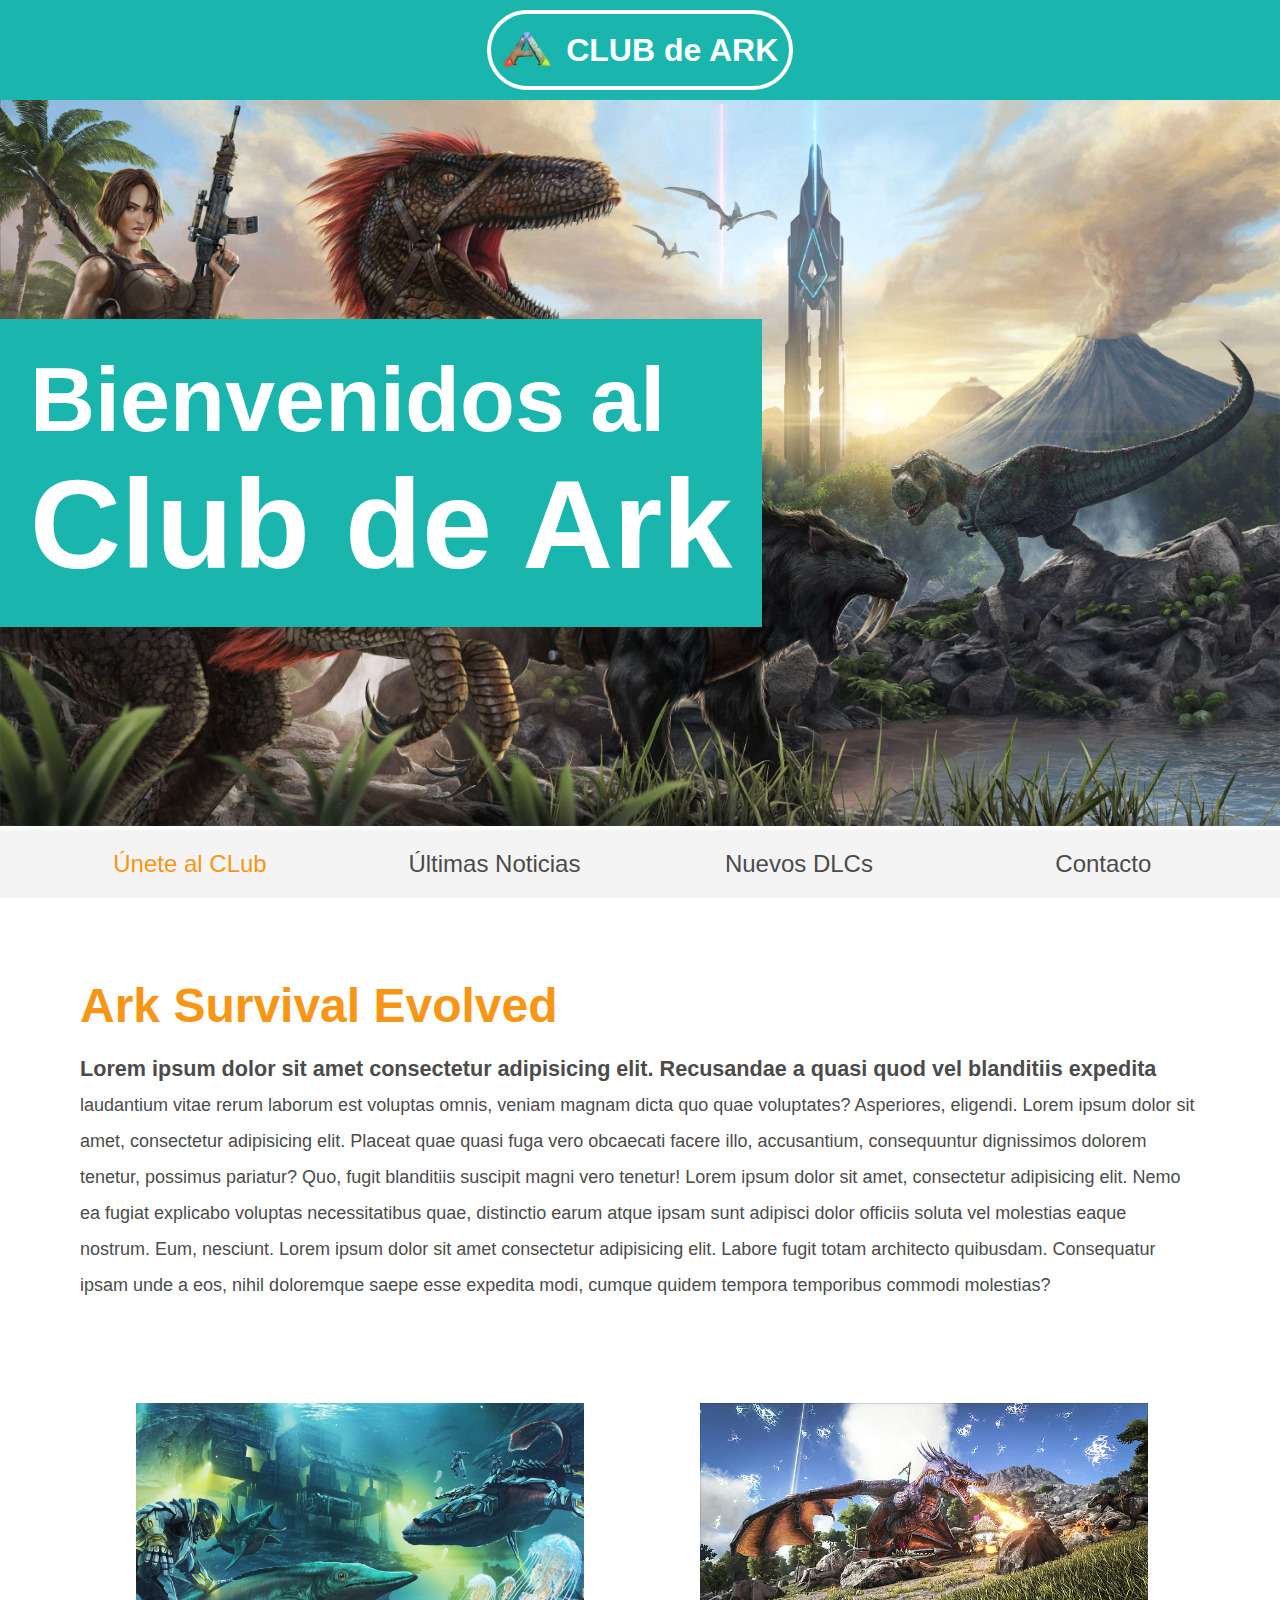
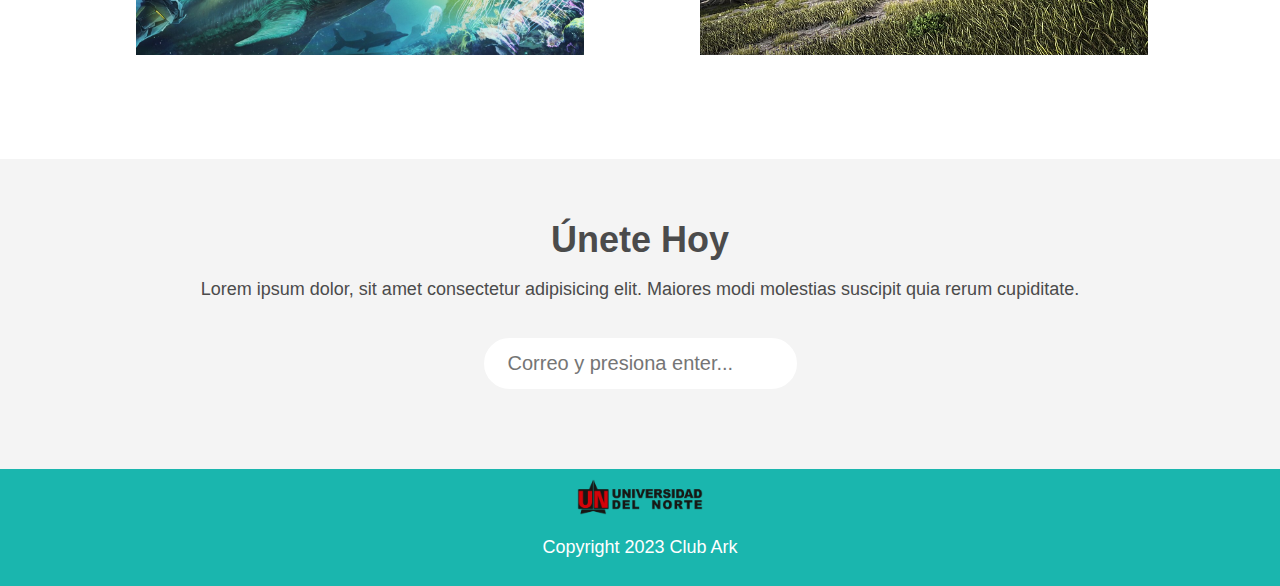
<file: club_ark_html_css/index.html>
<!DOCTYPE html>
<html lang="en">
  <head>
    <meta charset="UTF-8" />
    <meta name="viewport" content="width=device-width, initial-scale=1.0" />
    <link rel="stylesheet" href="css/styles.css" />
    <title>Club Ark</title>
  </head>
  <body>
    <header>
      <div class="div-header">
        <img
          src="img/ark-survival-evolved-logo.png"
          alt="Ark Logo"
          class="header-logo"
        />
        <h1 class="header-h1">CLUB de ARK</h1>
      </div>
    </header>

    <section class="banner">
      <img src="img/bannerark.jpg" alt="Banner Ark" />
      <div class="welcome">
        <h2>
          Bienvenidos al <br />
          <span>Club de Ark</span>
        </h2>
      </div>
    </section>
    <nav class="main-nav">
      <ul>
        <li><a href="#" class="join">Únete al CLub</a></li>
        <li><a href="#">Últimas Noticias</a></li>
        <li><a href="#">Nuevos DLCs</a></li>
        <li><a href="#">Contacto</a></li>
      </ul>
    </nav>

    <main>
      <article>
        <h2>Ark Survival Evolved</h2>
        <p>
          Lorem ipsum dolor sit amet consectetur adipisicing elit. Recusandae a
          quasi quod vel blanditiis expedita laudantium vitae rerum laborum est
          voluptas omnis, veniam magnam dicta quo quae voluptates? Asperiores,
          eligendi. Lorem ipsum dolor sit amet, consectetur adipisicing elit.
          Placeat quae quasi fuga vero obcaecati facere illo, accusantium,
          consequuntur dignissimos dolorem tenetur, possimus pariatur? Quo,
          fugit blanditiis suscipit magni vero tenetur! Lorem ipsum dolor sit
          amet, consectetur adipisicing elit. Nemo ea fugiat explicabo voluptas
          necessitatibus quae, distinctio earum atque ipsam sunt adipisci dolor
          officiis soluta vel molestias eaque nostrum. Eum, nesciunt. Lorem
          ipsum dolor sit amet consectetur adipisicing elit. Labore fugit totam
          architecto quibusdam. Consequatur ipsam unde a eos, nihil doloremque
          saepe esse expedita modi, cumque quidem tempora temporibus commodi
          molestias?
        </p>
      </article>

      <ul class="images">
        <li><img src="img/thumb-1.jpg" alt="Content 1 Img" /></li>
        <li><img src="img/thumb-2.jpg" alt="Content 2 Img" /></li>
      </ul>
    </main>

    <section class="join">
      <h2>Únete Hoy</h2>
      <p>
        Lorem ipsum dolor, sit amet consectetur adipisicing elit. Maiores modi
        molestias suscipit quia rerum cupiditate.
      </p>

      <form>
        <input
          type="email"
          name="name"
          placeholder="Correo y presiona enter..."
          required
        />
      </form>
    </section>

    <footer>
      <div class="footer-img">
        <img src="img/logo-uninorte.png" alt="Logo Uninorte" />
      </div>
      <p class="copyright">Copyright 2023 Club Ark</p>
    </footer>
  </body>
</html>
</file>
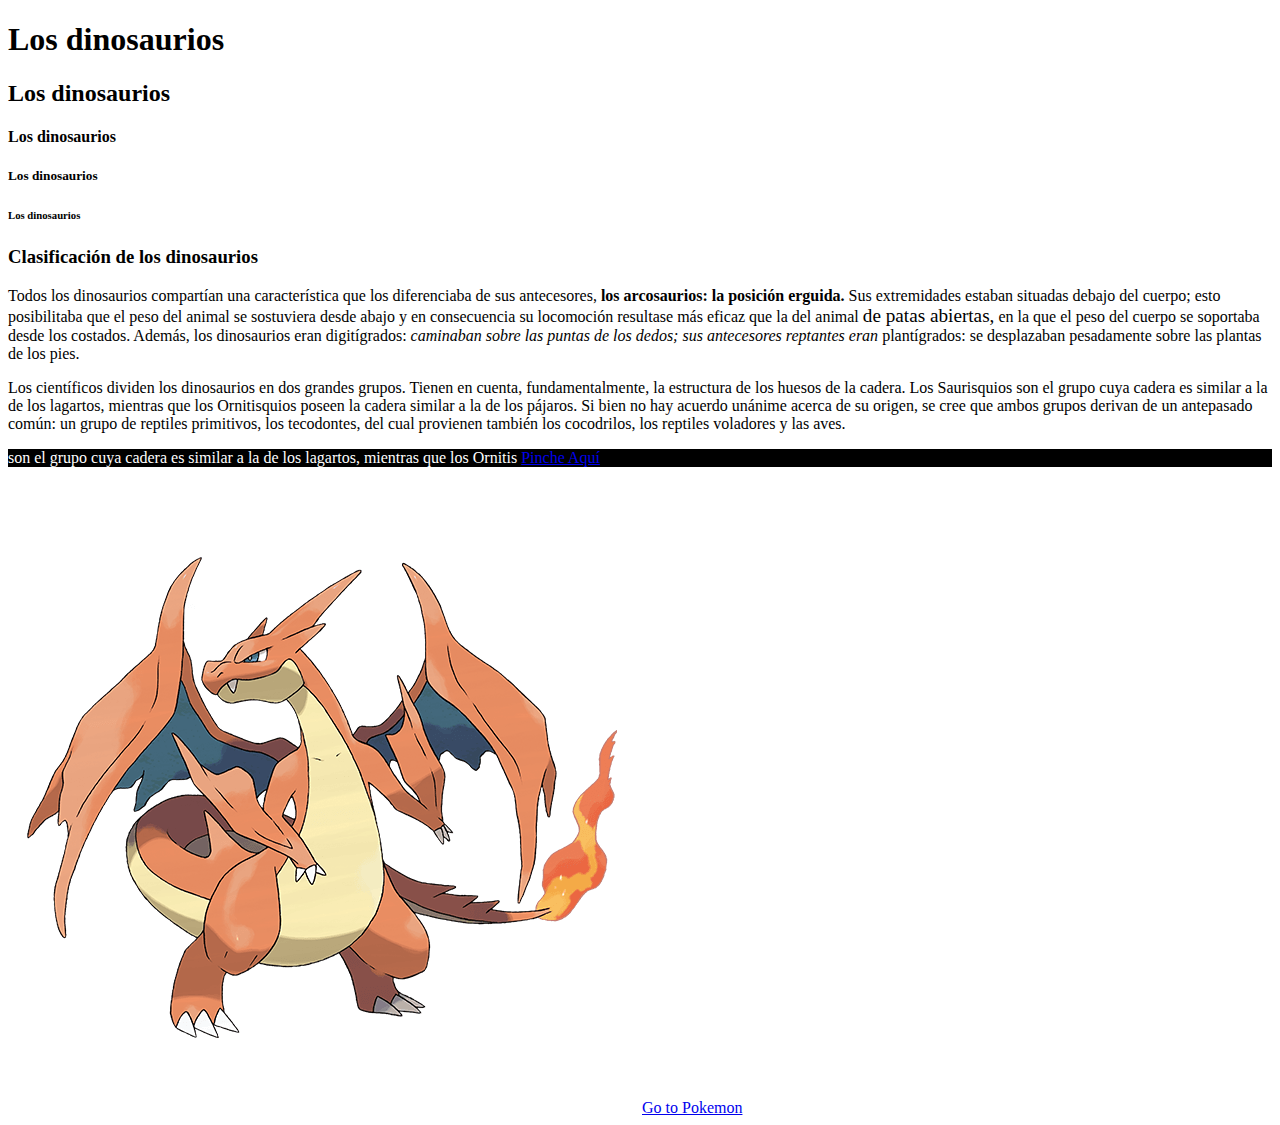
<file: ejemplo1_html/index.html>
<!DOCTYPE html>
<html lang="en">
  <head>
    <meta charset="UTF-8" />
    <meta name="viewport" content="width=device-width, initial-scale=1.0" />
    <title>Clase 2 Uninorte Front End</title>
  </head>

  <body>
    <h1>Los dinosaurios</h1>
    <h2>Los dinosaurios</h2>
    <h4>Los dinosaurios</h4>
    <h5>Los dinosaurios</h5>
    <h6>Los dinosaurios</h6>

    <h3>Clasificación de los dinosaurios</h3>

    <div>
      <p>
        Todos los dinosaurios compartían una característica que los diferenciaba
        de sus antecesores,
        <strong>los arcosaurios: la posición erguida.</strong> Sus extremidades
        estaban situadas debajo del cuerpo; esto posibilitaba que el peso del
        animal se sostuviera desde abajo y en consecuencia su locomoción
        resultase más eficaz que la del animal <big>de patas abiertas,</big> en
        la que el peso del cuerpo se soportaba desde los costados. Además, los
        dinosaurios eran digitígrados:
        <em>
          caminaban sobre las puntas de los dedos; sus antecesores reptantes
          eran
        </em>
        plantígrados: se desplazaban pesadamente sobre las plantas de los pies.
      </p>

      <p>
        Los científicos dividen los dinosaurios en dos grandes grupos. Tienen en
        cuenta, fundamentalmente, la estructura de los huesos de la cadera. Los
        Saurisquios son el grupo cuya cadera es similar a la de los lagartos,
        mientras que los Ornitisquios poseen la cadera similar a la de los
        pájaros. Si bien no hay acuerdo unánime acerca de su origen, se cree que
        ambos grupos derivan de un antepasado común: un grupo de reptiles
        primitivos, los tecodontes, del cual provienen también los cocodrilos,
        los reptiles voladores y las aves.
      </p>
    </div>

    <p style="background-color: black; color: white">
      son el grupo cuya cadera es similar a la de los lagartos, mientras que los
      Ornitis <a href="https://www.pokemon.com/es">Pinche Aquí</a>
    </p>

    <img src="images/charizard.png" alt="Pokemon Charizard" />
    <a href="https://www.pokemon.com/es">Go to Pokemon</a>
  </body>
</html>
</file>
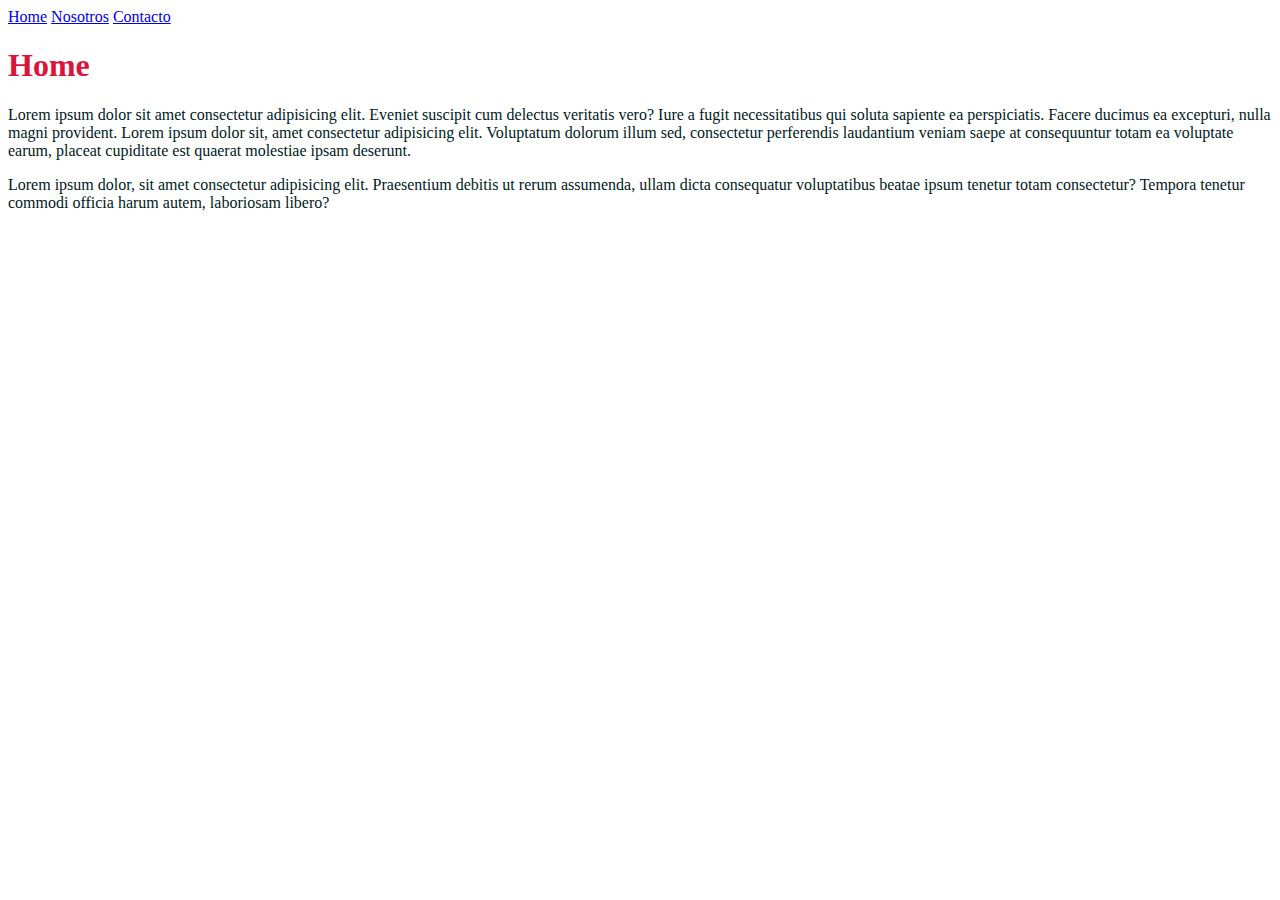
<file: ejemplo1_html_css/index.html>
<!DOCTYPE html>
<html lang="en">
  <head>
    <meta charset="UTF-8" />
    <meta name="viewport" content="width=device-width, initial-scale=1.0" />
    <link rel="stylesheet" href="css/styles.css" />
    <title>HTML CSS 1</title>
  </head>

  <body>
    <!-- Sección Encabezado -->
    <nav>
      <a href="#">Home</a>
      <a href="nosotros/">Nosotros</a>
      <a href="contacto/">Contacto</a>
    </nav>

    <!-- Sección Contenido de la página -->
    <h1 class="h1-home">Home</h1>
    <p class="p-class">
      Lorem ipsum dolor sit amet consectetur adipisicing elit. Eveniet suscipit
      cum delectus veritatis vero? Iure a fugit necessitatibus qui soluta
      sapiente ea perspiciatis. Facere ducimus ea excepturi, nulla magni
      provident. Lorem ipsum dolor sit, amet consectetur adipisicing elit.
      Voluptatum dolorum illum sed, consectetur perferendis laudantium veniam
      saepe at consequuntur totam ea voluptate earum, placeat cupiditate est
      quaerat molestiae ipsam deserunt.
    </p>

    <p>
      Lorem ipsum dolor, sit amet consectetur adipisicing elit. Praesentium
      debitis ut rerum assumenda, ullam dicta consequatur voluptatibus beatae
      ipsum tenetur totam consectetur? Tempora tenetur commodi officia harum
      autem, laboriosam libero?
    </p>
  </body>
</html>
</file>
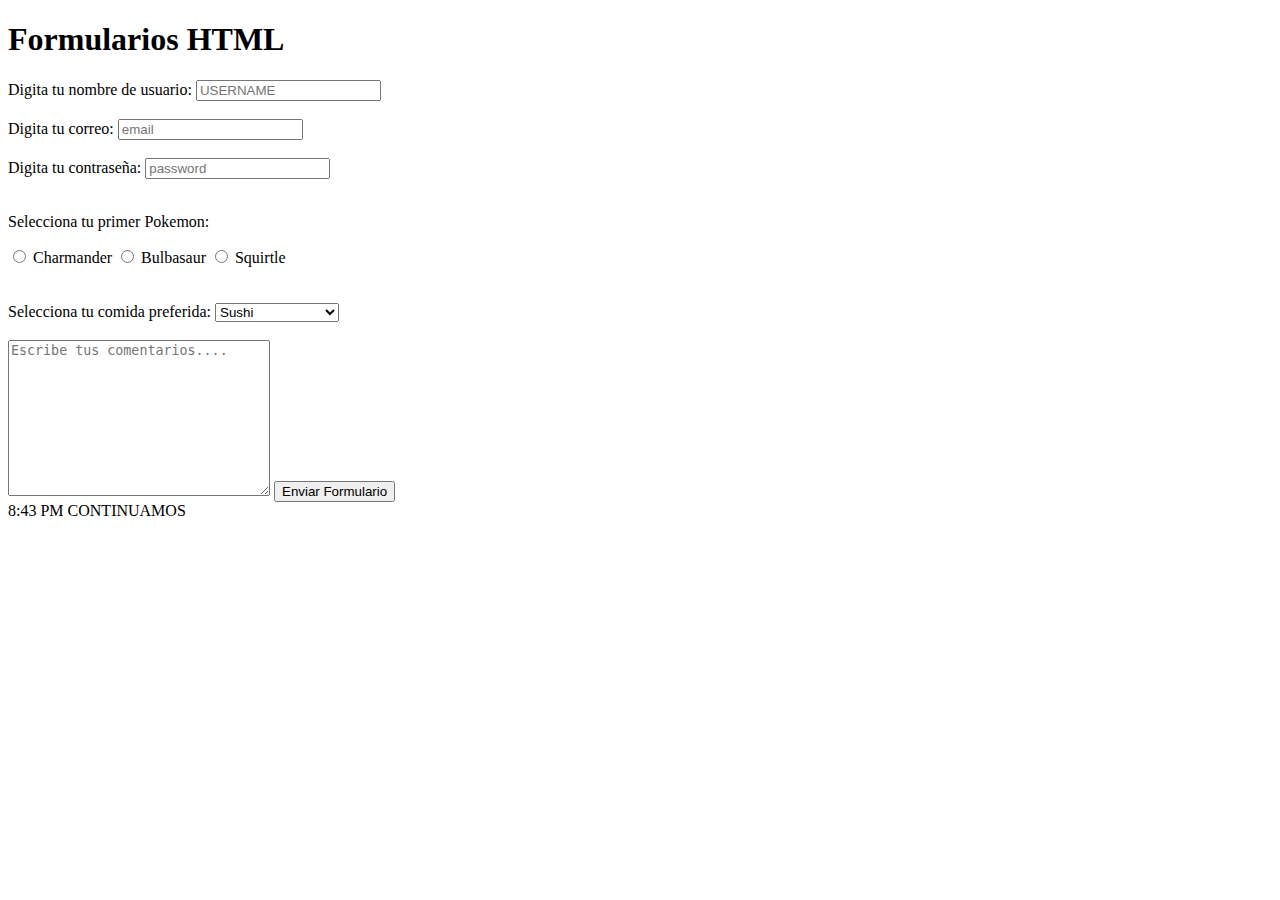
<file: ejemplo2_html/index.html>
<!DOCTYPE html>
<html lang="en">
  <head>
    <meta charset="UTF-8" />
    <meta name="viewport" content="width=device-width, initial-scale=1.0" />
    <title>Formularios HTML</title>
  </head>
  <body>
    <h1>Formularios HTML</h1>

    <form>
      <label for="username">Digita tu nombre de usuario:</label>
      <input
        type="text"
        id="username"
        name="username"
        placeholder="USERNAME"
        required
      />
      <br />
      <br />
      <label for="email">Digita tu correo:</label>
      <input type="email" id="email" name="email" placeholder="email" />
      <br /><br />
      <label for="password">Digita tu contraseña:</label>
      <input
        type="password"
        id="password"
        name="password"
        placeholder="password"
      />
      <br /><br />

      <div>
        <p>Selecciona tu primer Pokemon:</p>
        <input type="radio" name="pokemon" id="pokemon1" value="pokemon1" />
        <label for="pokemon1">Charmander</label>
        <input type="radio" name="pokemon" id="pokemon2" value="pokemon2" />
        <label for="pokemon2">Bulbasaur</label>
        <input type="radio" name="pokemon" id="pokemon3" value="pokemon3" />
        <label for="pokemon3">Squirtle</label>
      </div>

      <br /><br />
      <div>
        <label for="comida">Selecciona tu comida preferida:</label>
        <select name="comida" id="comida">
          <option value="sushi">Sushi</option>
          <option value="pan">Pan</option>
          <option value="carne">Carne</option>
          <option value="arroz_con_mango">Arroz con Mango</option>
        </select>
      </div>

      <!-- <label for="comments">Escribe tus comentarios:</label> -->
      <br />
      <textarea
        name="comments"
        id="comments"
        cols="30"
        rows="10"
        placeholder="Escribe tus comentarios...."
      ></textarea>

      <button type="submit">Enviar Formulario</button>
    </form>

    <div></div>
  </body>
</html>

8:43 PM CONTINUAMOS
</file>
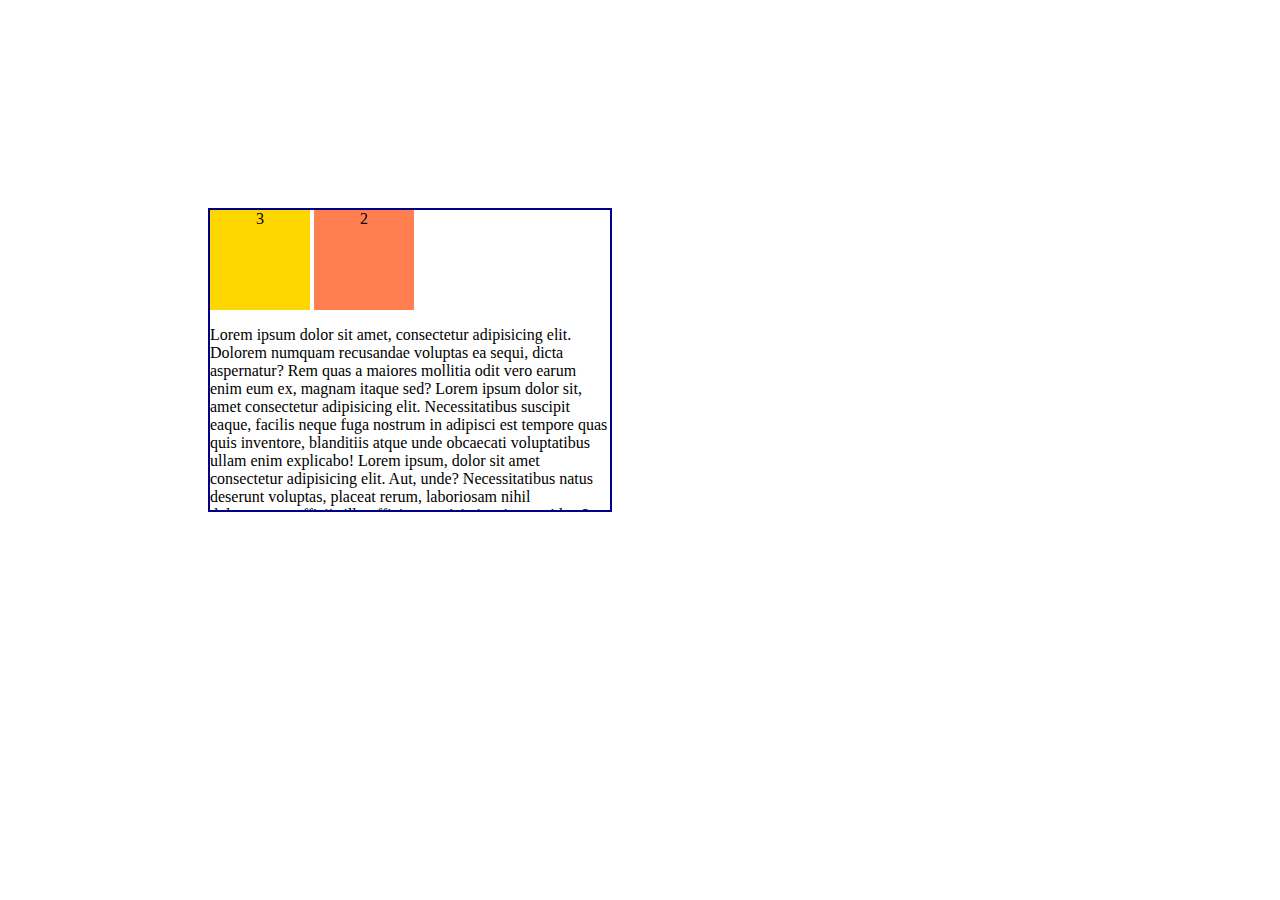
<file: position_css/index.html>
<!DOCTYPE html>
<html lang="en">
  <head>
    <meta charset="UTF-8" />
    <meta name="viewport" content="width=device-width, initial-scale=1.0" />
    <link rel="stylesheet" href="css/styles.css" />
    <title>Testing Position in CSS</title>
  </head>
  <body>
    <div class="main-div">
      <div class="div3">3</div>

      <div class="div2">2</div>
      <p>
        Lorem ipsum dolor sit amet, consectetur adipisicing elit. Dolorem
        numquam recusandae voluptas ea sequi, dicta aspernatur? Rem quas a
        maiores mollitia odit vero earum enim eum ex, magnam itaque sed? Lorem
        ipsum dolor sit, amet consectetur adipisicing elit. Necessitatibus
        suscipit eaque, facilis neque fuga nostrum in adipisci est tempore quas
        quis inventore, blanditiis atque unde obcaecati voluptatibus ullam enim
        explicabo! Lorem ipsum, dolor sit amet consectetur adipisicing elit.
        Aut, unde? Necessitatibus natus deserunt voluptas, placeat rerum,
        laboriosam nihil doloremque, officiis illo officia perspiciatis minus
        quidem? Vitae vero consequatur assumenda quis.
      </p>
      <div class="position-test div1">1</div>
      <p>
        Lorem ipsum dolor sit amet consectetur adipisicing elit. Harum sint
        deserunt magni neque! Nam incidunt sapiente distinctio molestiae, nemo
        pariatur dolores laudantium architecto nesciunt voluptas omnis eos
        impedit repellat eaque? Lorem ipsum dolor sit amet consectetur
        adipisicing elit. Facilis corrupti quod hic obcaecati ratione facere
        distinctio adipisci. Corrupti dolorem, at facilis amet voluptatum, modi
        praesentium consequuntur ad tenetur natus nemo! Lorem ipsum dolor sit,
        amet consectetur adipisicing elit. Porro culpa natus sit laborum
        accusamus quod a, sed sunt id deserunt, mollitia asperiores dolores
        magnam, dolorum reprehenderit? Hic eius quam ex.
      </p>
      <p>
        Lorem ipsum dolor sit amet consectetur adipisicing elit. Quidem, quod
        obcaecati. Voluptatibus, rem expedita tempora, veritatis labore officiis
        perspiciatis incidunt numquam nesciunt laudantium accusantium? Dolorem
        soluta doloremque fugit beatae dolorum. Lorem ipsum dolor sit amet
        consectetur adipisicing elit. Quidem, quod obcaecati. Voluptatibus, rem
        expedita tempora, veritatis labore officiis perspiciatis incidunt
        numquam nesciunt laudantium accusantium? Dolorem soluta doloremque fugit
        beatae dolorum. Lorem ipsum dolor sit amet consectetur adipisicing elit.
        Quidem, quod obcaecati. Voluptatibus, rem expedita tempora, veritatis
        labore officiis perspiciatis incidunt numquam nesciunt laudantium
        accusantium? Dolorem soluta doloremque fugit beatae dolorum. Lorem ipsum
        dolor sit amet consectetur adipisicing elit. Quidem, quod obcaecati.
        Voluptatibus, rem expedita tempora, veritatis labore officiis
        perspiciatis incidunt numquam nesciunt laudantium accusantium? Dolorem
        soluta doloremque fugit beatae dolorum.
      </p>
    </div>
  </body>
</html>
</file>
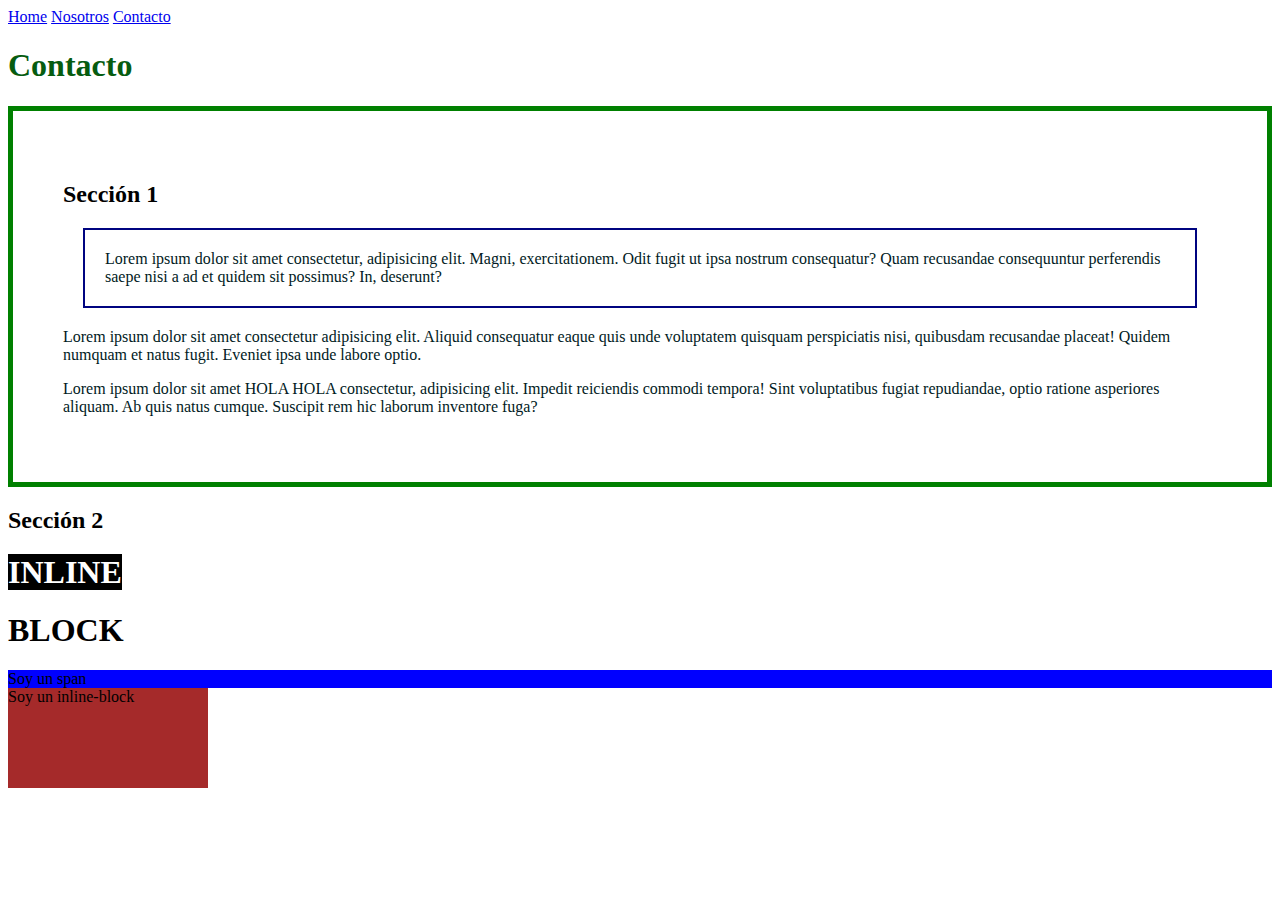
<file: ejemplo1_html_css/contacto/index.html>
<!DOCTYPE html>
<html lang="en">
  <head>
    <meta charset="UTF-8" />
    <meta name="viewport" content="width=device-width, initial-scale=1.0" />
    <link rel="stylesheet" href="../css/styles.css" />
    <title>HTML CSS 1 - Contacto</title>
  </head>
  <body>
    <!-- Sección Encabezado -->

    <nav>
      <a href="../">Home</a>
      <a href="../nosotros/">Nosotros</a>
      <a href="#">Contacto</a>
    </nav>

    <h1 class="h1-contacto">Contacto</h1>
    <div class="div-contacto">
      <h2>Sección 1</h2>
      <p class="p-margin">
        Lorem ipsum dolor sit amet consectetur, adipisicing elit. Magni,
        exercitationem. Odit fugit ut ipsa nostrum consequatur? Quam recusandae
        consequuntur perferendis saepe nisi a ad et quidem sit possimus? In,
        deserunt?
      </p>
      <p>
        Lorem ipsum dolor sit amet consectetur adipisicing elit. Aliquid
        consequatur eaque quis unde voluptatem quisquam perspiciatis nisi,
        quibusdam recusandae placeat! Quidem numquam et natus fugit. Eveniet
        ipsa unde labore optio.
      </p>
      <p>
        Lorem ipsum dolor sit amet <span> HOLA HOLA</span> consectetur,
        adipisicing elit. Impedit reiciendis commodi tempora! Sint voluptatibus
        fugiat repudiandae, optio ratione asperiores aliquam. Ab quis natus
        cumque. Suscipit rem hic laborum inventore fuga?
      </p>
    </div>
    <div>
      <h2>Sección 2</h2>
      <h1 class="h1-inline">INLINE</h1>
      <h1>BLOCK</h1>
      <span class="span-contacto">Soy un span</span>
      <span class="span-inline-block">Soy un inline-block</span>
    </div>
  </body>
</html>
</file>
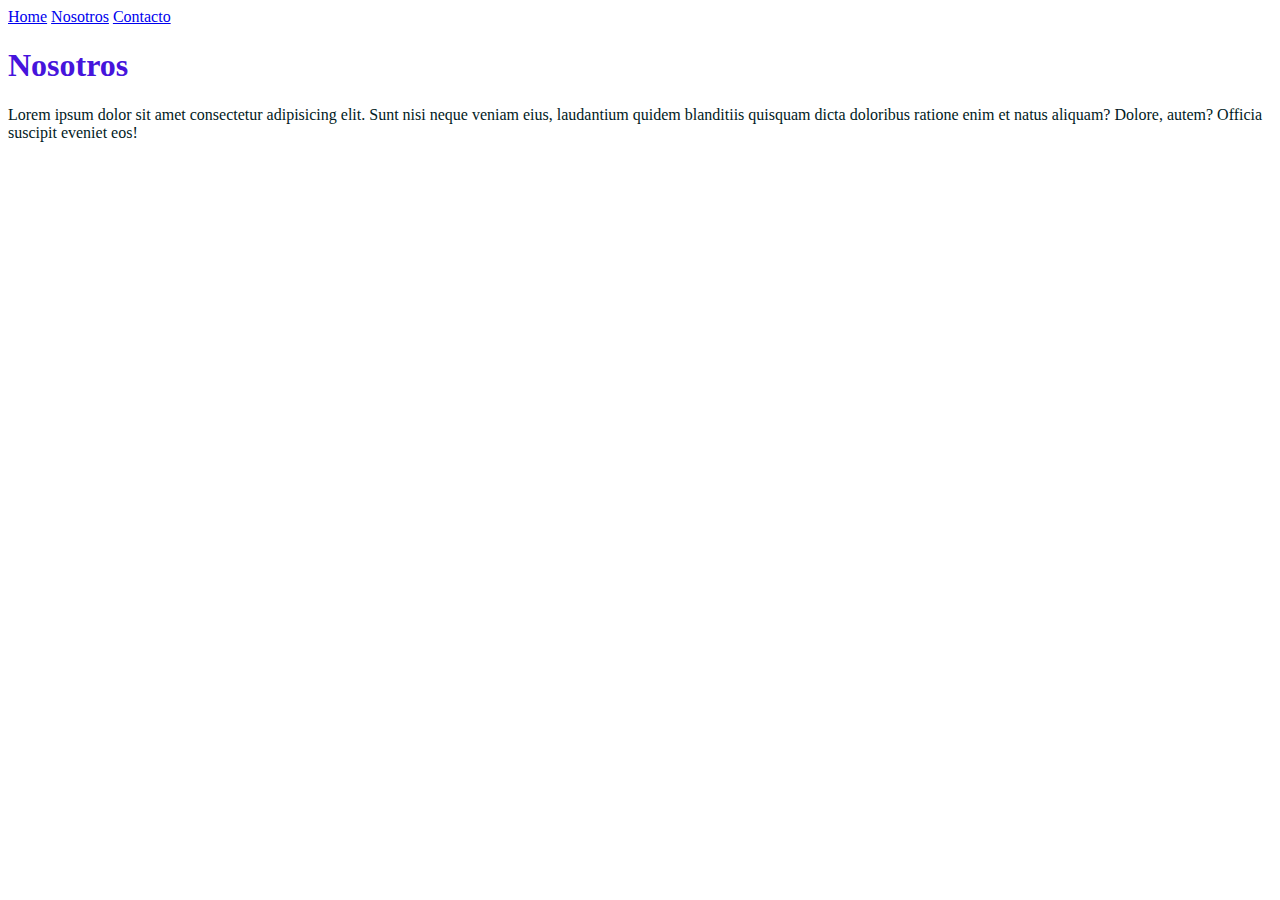
<file: ejemplo1_html_css/nosotros/index.html>
<!DOCTYPE html>
<html lang="en">
  <head>
    <meta charset="UTF-8" />
    <meta name="viewport" content="width=device-width, initial-scale=1.0" />
    <link rel="stylesheet" href="../css/styles.css" />
    <title>HTML CSS 1 - Nosotros</title>
  </head>
  <body>
    <nav>
      <a href="../">Home</a>
      <a href="#">Nosotros</a>
      <a href="../contacto/">Contacto</a>
    </nav>
    <h1 class="h1-nosotros">Nosotros</h1>
    <p>
      Lorem ipsum dolor sit amet consectetur adipisicing elit. Sunt nisi neque
      veniam eius, laudantium quidem blanditiis quisquam dicta doloribus ratione
      enim et natus aliquam? Dolore, autem? Officia suscipit eveniet eos!
    </p>
  </body>
</html>
</file>
<file: club_ark_html_css/css/styles.css>
body,
ul,
li,
h1,
h2,
a {
  margin: 0;
  padding: 0;
  font-family: "Segoe UI", Tahoma, Geneva, Verdana, sans-serif;
}
p {
  font-size: 18px;
}

header {
  background-color: #1ab6ae;
  padding: 10px 0;
  text-align: center;
  position: sticky;
  width: 100%;
  top: 0;
  left: 0;
  z-index: 1;
}
.div-header {
  display: inline-block;
  border: 4px solid white;
  padding: 6px 6px;
  border-radius: 70px;
}
.header-h1 {
  margin: 5px;
  display: inline-block;
  vertical-align: middle;
  color: white;
}
.header-logo {
  display: inline-block;
  vertical-align: middle;
  width: 50px;
  margin: 5px;
}
.header-logo img {
  max-width: 80%;
}

.banner {
  position: relative;
}
.banner img {
  max-width: 100%;
}

.banner .welcome {
  background: #1ab6ae;
  color: white;
  padding: 30px;
  font-size: 60px;
  position: absolute;
  left: 0;
  top: 30%;
}
.banner .welcome span {
  font-size: 1.4em;
}

nav {
  background: #f4f4f4;
  padding: 20px;
  position: sticky;
  top: 100px;
  z-index: 1;
}
nav ul {
  white-space: nowrap;
  max-width: 1200px;
  margin: 0 auto;
  text-align: center;
}
nav li {
  width: 25%;
  display: inline-block;
  font-size: 24px;
}
nav li a {
  text-decoration: none;
  color: #4b4b4b;
}
nav li a:hover {
  text-decoration: underline;
}
nav li a.join {
  color: #f79515;
}

main {
  max-width: 100%;
  width: 1200px;
  margin: 80px auto;
  padding: 0 40px;
  box-sizing: border-box;
}
article h2 {
  color: #f79515;
  font-size: 48px;
}
article p {
  line-height: 2em;
  color: #4b4b4b;
}
article p::first-line {
  font-weight: bold;
  font-size: 1.2em;
}

.images {
  text-align: center;
  margin: 80px 0;
  white-space: nowrap;
}
.images li {
  display: inline-block;
  list-style-type: none;
  width: 40%;
  margin: 20px 5%;
  position: relative;
}
.images li:hover {
  top: -4px;
  box-shadow: 5px 10px #9c9898;
}
.images li img {
  max-width: 100%;
}

section.join {
  background: #f4f4f4;
  text-align: center;
  padding: 60px 20px;
  color: #4b4b4b;
}
section.join h2 {
  font-size: 36px;
}
form input {
  margin: 20px 0;
  padding: 10px 20px;
  font-size: 20px;
  border-radius: 28px;
  border: 4px solid white;
}

form input:focus {
  border: 4px dashed #4b4b4b;
  outline: none;
}

form input:valid {
  border: 4px solid #02f402;
}

footer {
  background: #1ab6ae;
  color: white;
  padding: 10px;
  text-align: center;
}

.footer-img img {
  width: 10%;
}

/* responsive styles */

@media screen and (max-width: 1200px) {
  .banner .welcome {
    font-size: 40px;
  }
  .footer-img img {
    width: 15%;
  }
}

@media screen and (max-width: 992px) {
  .banner .welcome {
    font-size: 28px;
  }
  nav li {
    font-size: 18px;
  }
  .footer-img img {
    width: 24%;
  }
}

@media screen and (max-width: 768px) {
  .banner .welcome {
    font-size: 20px;
    position: relative;
    text-align: center;
  }
  .banner .welcome br {
    display: none;
  }
  .banner .welcome span {
    font-size: 1em;
  }
  nav li {
    font-size: 18px;
  }
  .images li {
    width: 100%;
    display: block;
    margin: 20px auto;
  }
}

@media screen and (max-width: 600px) {
  nav li {
    display: block;
    width: 100%;
    margin: 12px 0;
  }
  article h2 {
    font-size: 36px;
  }
  header,
  nav {
    position: relative;
    top: 0;
  }
  .footer-img img {
    width: 30%;
  }
}
</file>
<file: ejemplo1_html_css/css/styles.css>
p {
  color: rgb(1, 26, 35);
  /* background-color: chartreuse; */
}

/* h1 {
  color: darkblue;
} */

.h1-home {
  color: crimson;
}

.h1-contacto {
  color: rgb(6, 92, 16);
}

.h1-nosotros {
  color: rgb(70, 20, 220);
}

.div-contacto {
  /* border-width: 5px;
  border-style: solid;
  border-color: darkgoldenrod; */
  border: green 5px solid;
  padding: 50px;
}

.p-margin {
  margin: 20px;
  border: rgb(0, 4, 128) 2px solid;
  padding: 20px;
}

.h1-inline {
  background-color: black;
  color: white;
  display: inline;
  height: 100px;
  width: 200px;
}

.span-contacto {
  background-color: blue;
  display: block;
}
.span-inline-block {
  background-color: brown;
  display: inline-block;
  height: 100px;
  width: 200px;
  position: ;
}
</file>
<file: position_css/css/styles.css>
.main-div {
  display: inline-block;
  width: 400px;
  height: 300px;
  border: 2px solid darkblue;
  position: relative;
  top: 200px;
  left: 200px;
  overflow-y: scroll;
}

div div {
  display: inline-block;
  width: 100px;
  height: 100px;
  text-align: center;
}

.div1 {
  background-color: aqua;
}
.div2 {
  background-color: coral;
}
.div3 {
  background-color: gold;
}

/* Relativo a su poosición INICIAL que debía cumplir en el flujo. */
/* .position-test {
  position: relative;
  top: 150px;
} */

/* Relativo al viewport en caso se especifique TOP, LEFT, RIGHT, BOTTOM */
/* .position-test {
  position: fixed;
  top: 0;
  left: 0;
} */

/* Relativa al elemento HTML Padre: se usan las propiedades TOP, LEFT, RIGHT BOTTOM */
/* .position-test {
  position: absolute;
  top: 10px;
  left: 0;
} */

.position-test {
  position: sticky;
  top: 20px;
}
</file>
